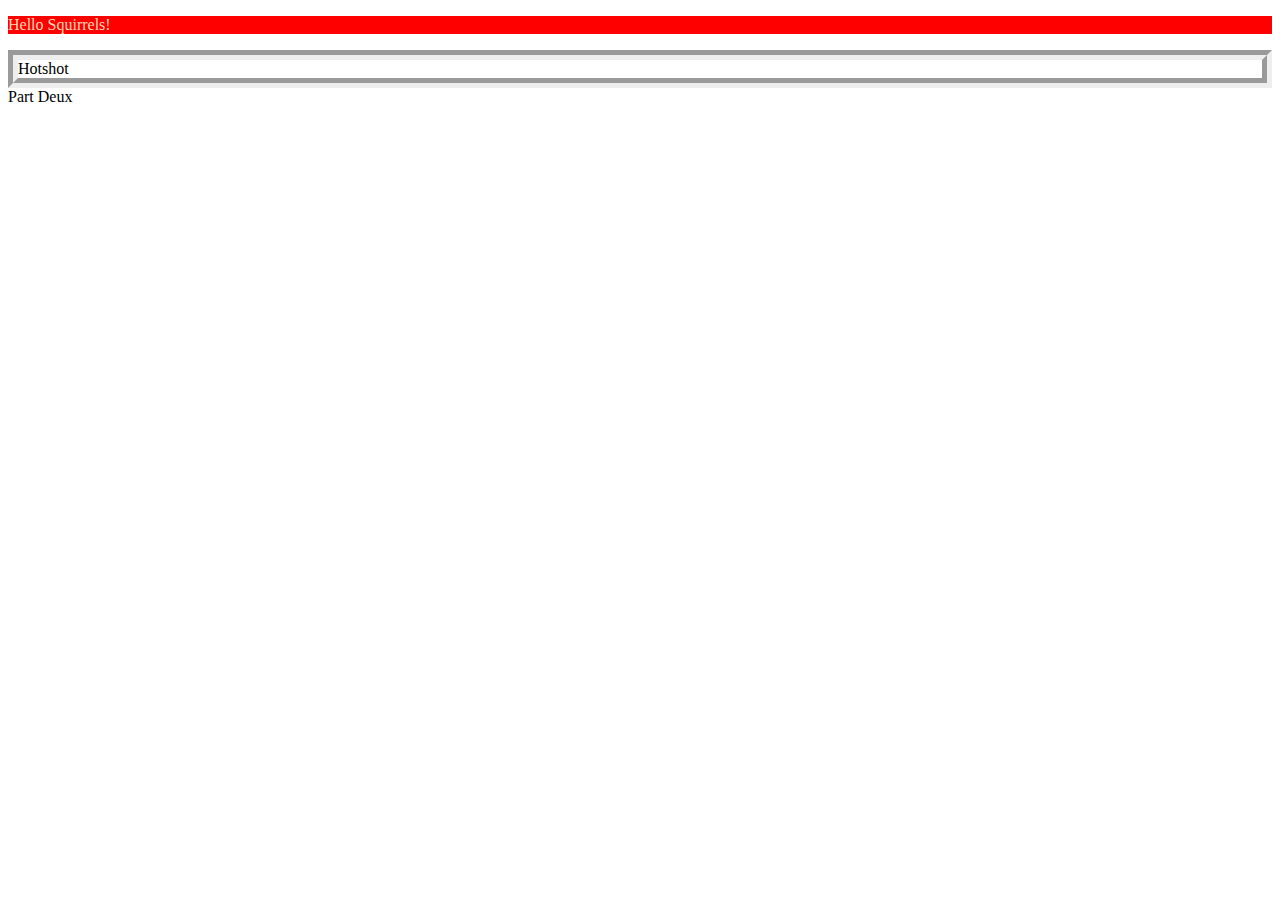
<file: index.html>
<!DOCTYPE html>
<html>
    <head>
        <title>Hello Squirrels!</title>
        <link rel="stylesheet" href="main.css" type="text/css" />
    </head>
    <body>
        <p id="main">Hello Squirrels!</p>
        <div class="hotshot">Hotshot</div>
        <span>Part Deux</span>
    </body>
</html>
</file>
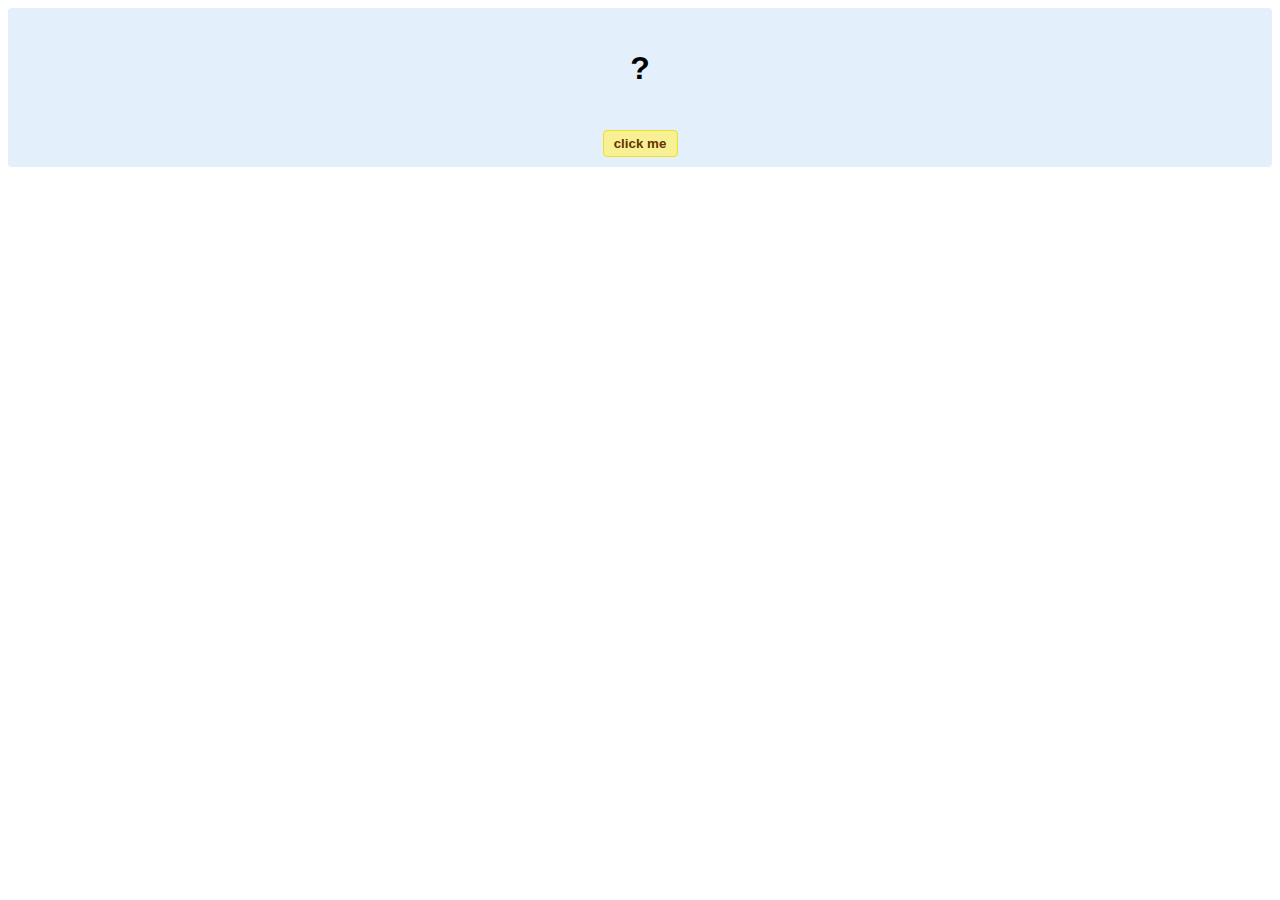
<file: hello-world.html>
<!DOCTYPE html>
<!-- HTML5 Hello world by kirupa - http://www.kirupa.com/html5/getting_your_feet_wet_html5_pg1.htm -->
<html lang="en-us">

<head>
<meta charset="utf-8">
<title>Hello...</title>
<style type="text/css">
#mainContent {
	font-family: Arial, Helvetica, sans-serif;
	font-size: xx-large;
	font-weight: bold;
	background-color: #E3F0FB;
	border-radius: 4px;
	padding: 10px;
	text-align: center;
}
.buttonStyle {
	border-radius: 4px;
	border: thin solid #F0E020;
	padding: 5px;
	background-color: #F8F094;
	font-family: "Segoe UI", Tahoma, Geneva, Verdana, sans-serif;
	font-weight: bold;
	color: #663300;
	width: 75px;
}

.buttonStyle:hover {
	border: thin solid #FFCC00;
	background-color: #FCF9D6;
	color: #996633;
	cursor: pointer;
}
.buttonStyle:active {
	border: thin solid #99CC00;
	background-color: #F5FFD2;
	color: #669900;
	cursor: pointer;
}

</style>
</head>

<body>
<div id="mainContent">
<p id="helloText">?</p>
<button id="clickButton" class="buttonStyle">click me</button>
</div>
<script> 
var myButton = document.getElementById("clickButton");
var myText = document.getElementById("helloText");

myButton.addEventListener('click', doSomething, false)

function doSomething() {
	myText.textContent = "hello, world!";
}
</script>

</body>
</html>
</file>
<file: main.css>
p {
    color: peachpuff;
    background-color: dodgerblue;
}


.hotshot {
    border-width: 10px;
    border-style: groove;
    border-color: burlywood
    color: yellow;
}

#main {
    background-color: red;
}

.hotshot > span {
    color: green;
    margin: 20px !important;
}

/* element   class   id   =   order of specificity */
</file>
